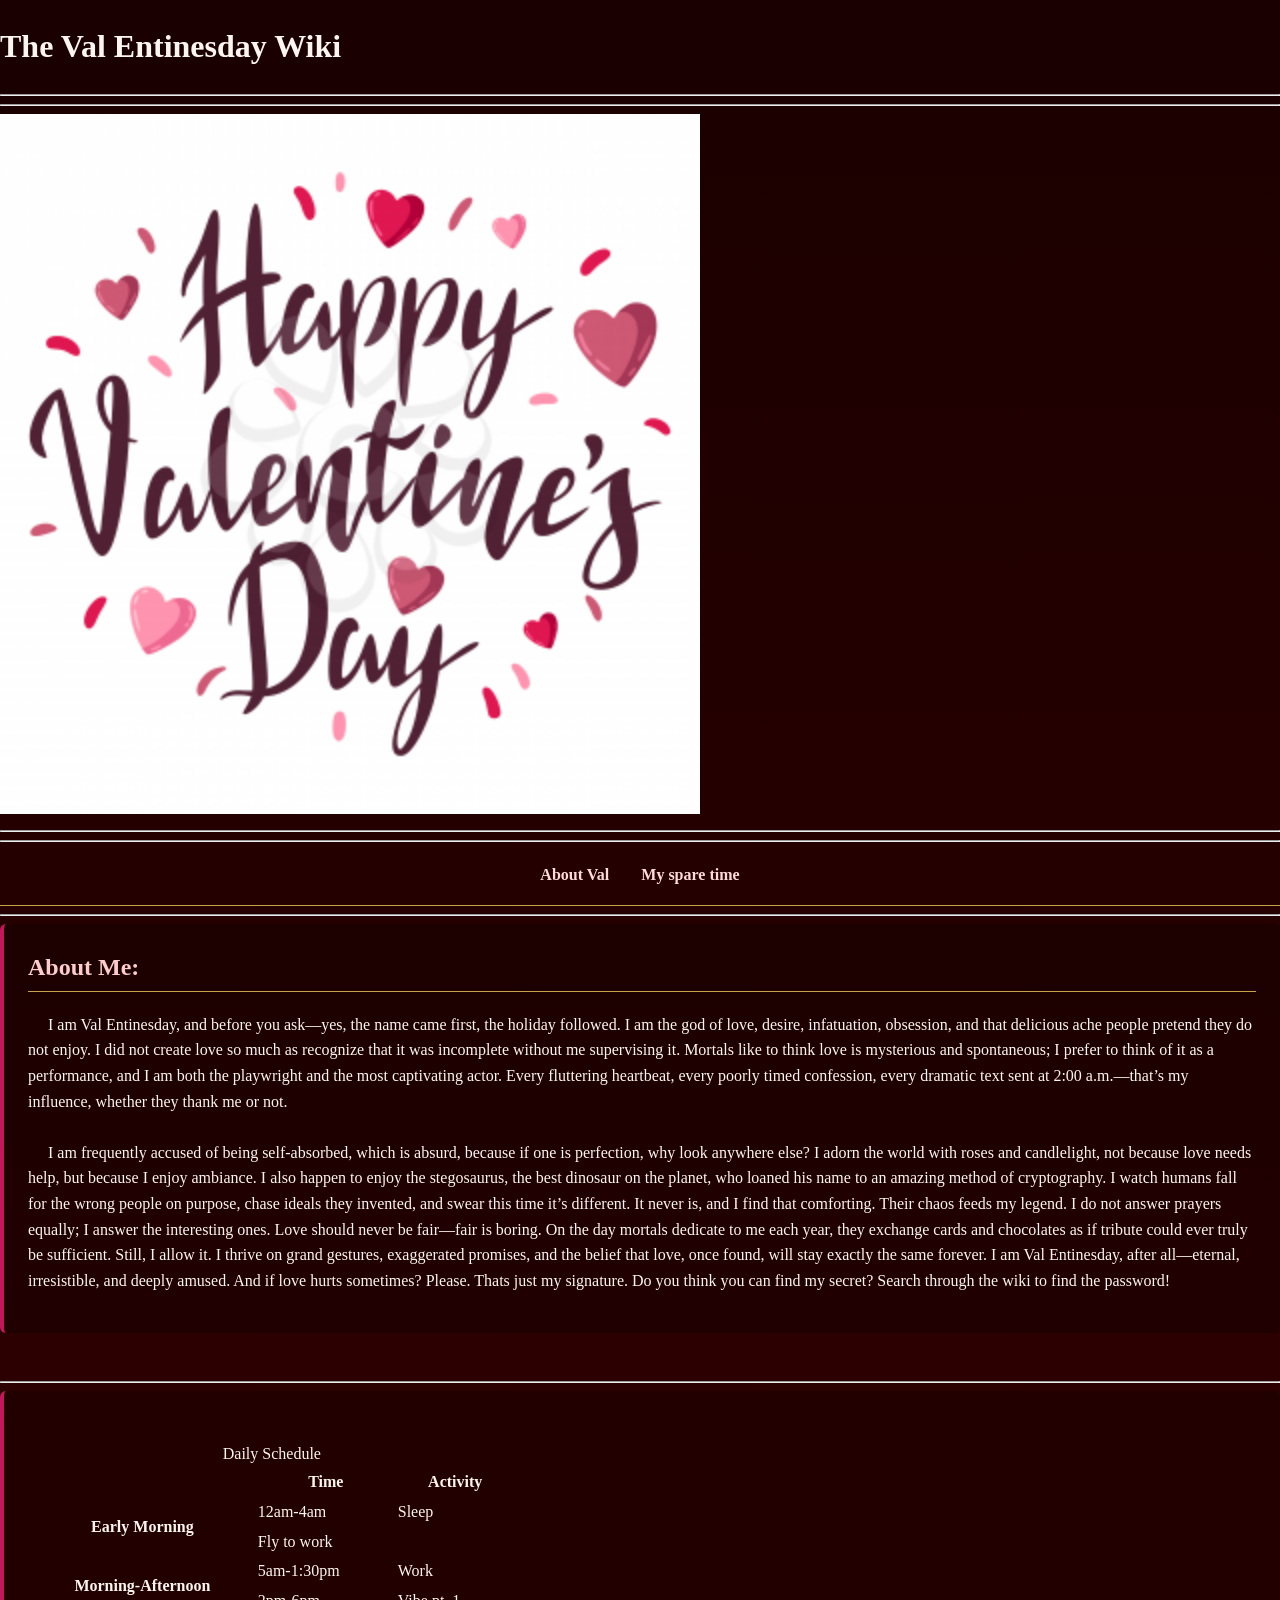
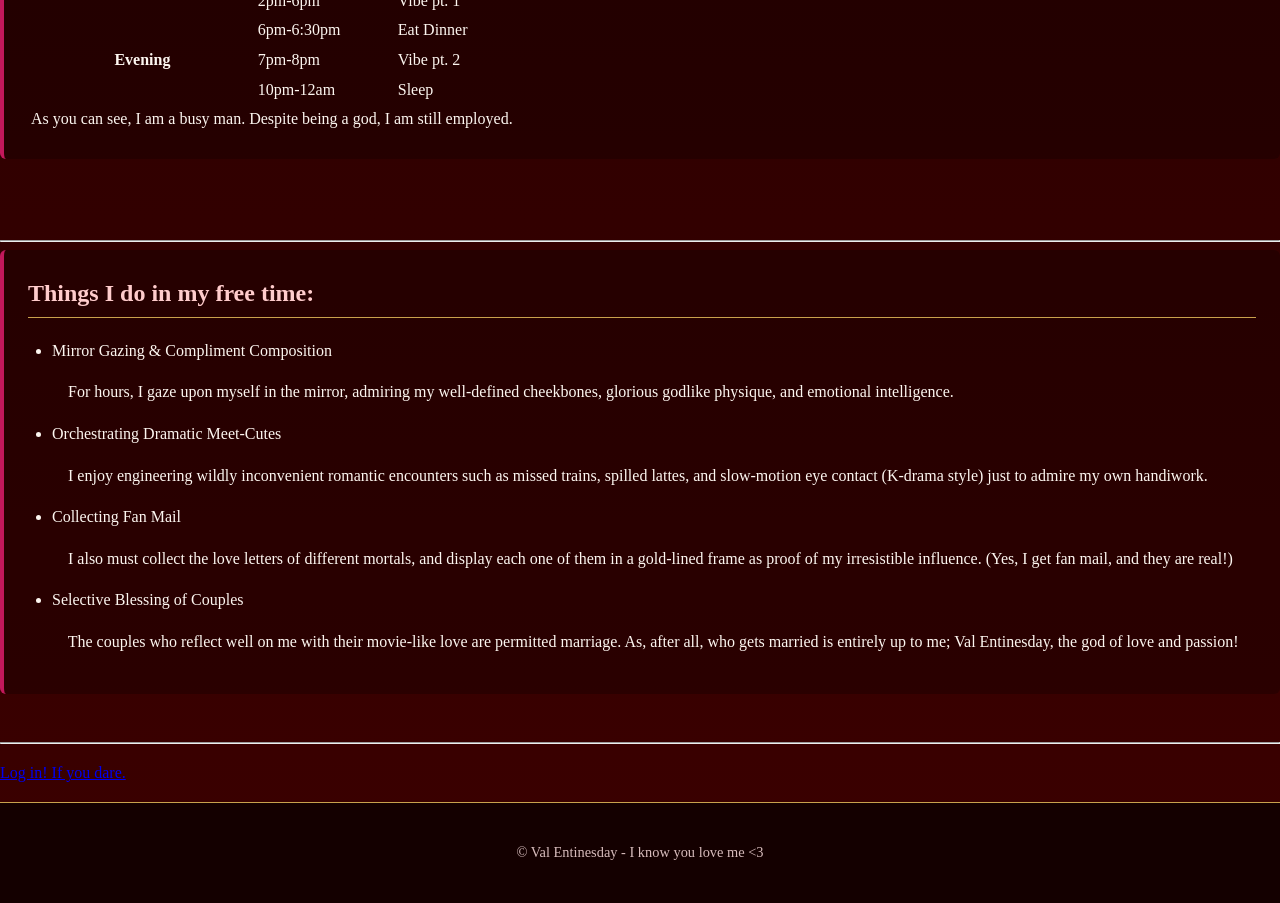
<file: index.html>
<!DOCTYPE html>
<html lang="en">
    <head>
        <meta charset="utf-8">
        <meta name="author" content="Thomas Dileo">
        <meta name="description" content="The wiki about Val Entinesday">
        <title>Val Wiki</title>
        <link rel="stylesheet" href="main.css" type="text/css">
        <link rel="" href="" type="">
        
    </head>

    <body>
        <h1>The Val Entinesday Wiki</h1>
        <hr>
        <hr>
        <img src="img/hearts.png" alt="I <3 u!" style="width:700px;height:700px;">  
        <hr>
        <hr>
        <nav aria-labelledby="primary-navigation">
            <ul>
                <h2 id="primary-navigartion"></h2>
                <li>
                    <a href="#bam">About Val</a>
                </li>
                <li>
                    <a href="#sparetime">My spare time</a>
                </li>
            </ul>
        </nav>

        <hr>

        <article id="bam">
        <section id="about me">
            <h2>About Me:</h2>
            <p> &emsp; I am Val Entinesday, and before you ask—yes, the name came first, the holiday followed. I am the god of love, desire, infatuation, obsession, and that delicious ache people pretend they do not enjoy. 
                I did not create love so much as recognize that it was incomplete without me supervising it. 
                Mortals like to think love is mysterious and spontaneous; I prefer to think of it as a performance, and I am both the playwright and the most captivating actor. 
                Every fluttering heartbeat, every poorly timed confession, every dramatic text sent at 2:00 a.m.—that’s my influence, whether they thank me or not.
                <br>
                <br>
                &emsp; I am frequently accused of being self-absorbed, which is absurd, because if one is perfection, why look anywhere else? 
                I adorn the world with roses and candlelight, not because love needs help, but because I enjoy ambiance. 
                I also happen to enjoy the stegosaurus, the best dinosaur on the planet, who loaned his name to an amazing method of cryptography.
                I watch humans fall for the wrong people on purpose, chase ideals they invented, and swear this time it’s different. It never is, and I find that comforting. 
                Their chaos feeds my legend. I do not answer prayers equally; I answer the interesting ones. Love should never be fair—fair is boring.
                On the day mortals dedicate to me each year, they exchange cards and chocolates as if tribute could ever truly be sufficient. Still, I allow it. 
                I thrive on grand gestures, exaggerated promises, and the belief that love, once found, will stay exactly the same forever. 
                I am Val Entinesday, after all—eternal, irresistible, and deeply amused. And if love hurts sometimes? Please. Thats just my signature. 
                Do you think you can find my secret? Search through the wiki to find the password! 
            </p>
        </section>
        
        <hr>
        
        <section id = "schedule">
            <br>
            <table>

                <caption>Daily Schedule</caption>

                <thead>
                <tr>
                    <th scope="col" colspan="1">&nbsp;</th>
                    <th scope="col" colspan="1">Time</th>
                    <th scope="col" colspan="1">Activity</th>
                </tr>
                </thead>

                <tbody>
                    <tr>
                        <th scope="row" rowspan="2">Early Morning</th>
                        <td><time datetime="12:00">12am</time>-<time datetime="4:00">4am</time></td>
                        <td>Sleep</td>
                    </tr>
                    <tr>
                        <td colspan="2">Fly to work</td>
                    </tr>
                    <tr>
                        <th scope="row" rowspan="2">Morning-Afternoon</th>
                        <td><time datetime="05:00">5am</time>-<time datetime="13:30">1:30pm</time></td>
                        <td>Work</td>
                    </tr>
                    <tr>
                        <td><time datetime="14:00">2pm</time>-<time datetime="17:00">6pm</time></td>
                        <td>Vibe pt. 1</td>
                    </tr>
                    <tr>
                        <th scope="row" rowspan="3">Evening</th>
                        <td><time datetime="18:00">6pm</time>-<time datetime="18:30">6:30pm</time></td>
                        <td>Eat Dinner</td>
                    </tr>
                    <tr>
                        <td><time datetime="19:00">7pm</time>-<time datetime="20:00">8pm</time></td>
                        <td>Vibe pt. 2</td>
                    </tr>
                    <tr>
                        <td><time datetime="22:00">10pm</time>-<time datetime="24:00">12am</time></td>
                        <td>Sleep</td>
                    </tr>
                </tbody>
                
                <tfoot>
                    <tr>
                        <td colspan="3">As you can see, I am a busy man. Despite being a god, I am still employed.</td>
                    </tr>
                </tfoot>

            </table>
        </section>

        <br>
        <hr>
        <section id="bam">
            <h2>Things I do in my free time:</h2>
            <ul>
                <li>Mirror Gazing & Compliment Composition</li>
                    <p>&emsp;For hours, I gaze upon myself in the mirror, admiring my well-defined cheekbones, glorious godlike physique, and emotional intelligence.</p>
                <li>Orchestrating Dramatic Meet-Cutes</li>
                    <p>&emsp;I enjoy engineering wildly inconvenient romantic encounters such as missed trains, spilled lattes, and slow-motion eye contact (K-drama style) just to admire my own handiwork.</p>
                <li>Collecting Fan Mail</li>
                    <p>&emsp;I also must collect the love letters of different mortals, and display each one of them in a gold-lined frame as proof of my irresistible influence. (Yes, I get fan mail, and they are real!)</p>
                <li>Selective Blessing of Couples</li> 
                    <p>&emsp;The couples who reflect well on me with their movie-like love are permitted marriage. As, after all, who gets married is entirely up to me; Val Entinesday, the god of love and passion!</p>
            </ul>
        </section>
        <hr>
        <p>
            <a href="login.html">Log in! If you dare.</a>
            <br>
        </p>
    </body>
    <footer>
        <p>© Val Entinesday - I know you love me <3</p>
    </footer>
    
</html>
</file>
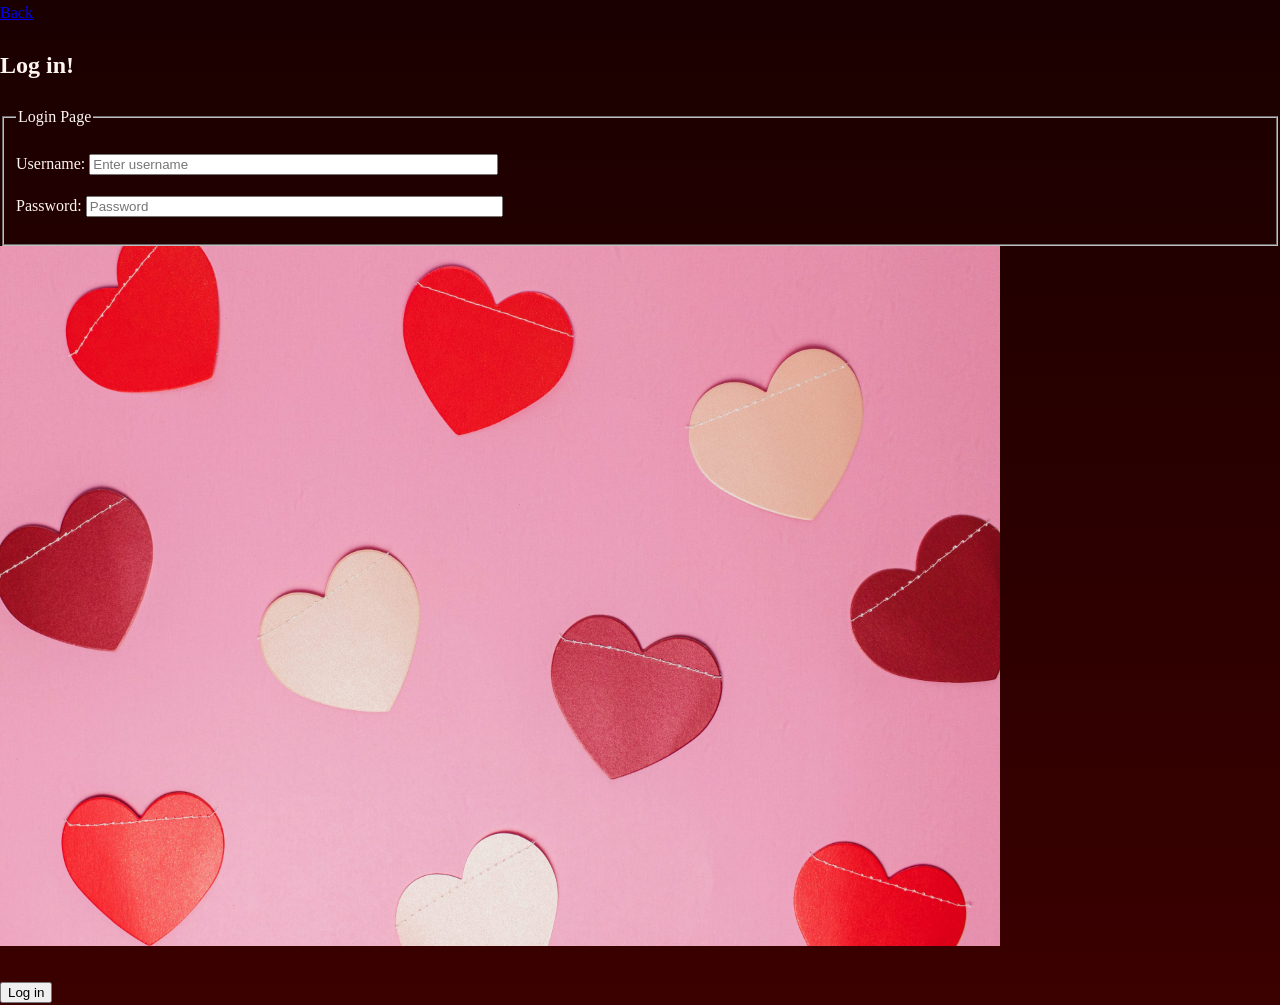
<file: login.html>
<!DOCTYPE html>
<html lang="en">
    <head>
        <meta charset="utf-8">
        <meta name="author" content="Val Entinesday">
        <meta name="description" content="Login page">
        <a href="index.html">Back</a>
        <title>Login Page</title>
        <link rel="stylesheet" href="main.css" type="text/css">
        
    </head>

    <script src="script.js"></script>
    <body>

        <article>
            <h2>Log in!</h2>
                <form id="loginForm">
                    <fieldset>
                        <legend>Login Page</legend>
                    <p>
                        <label for="uname">Username:</label>
                        <input type="text" name="uname" id="uname" placeholder="Enter username" autocomplete="on" required size="49">
                    </p>

                    <p>
                        <label for="password">Password:</label>
                        <input type="password" name="password" id="password" placeholder="Password" required size="50" required>
                    </p>

                </fieldset>
                <img src="img/more_hearts.jpeg" alt="I still <3 u!" style="width:1000px;height:700px;">
                <br>
                <br>
                <button type="submit" formaction="https://httpbin.org/post" formmethod="post">Log in</button>
                </form>
        </article>

    
    </body>
</html>
</file>
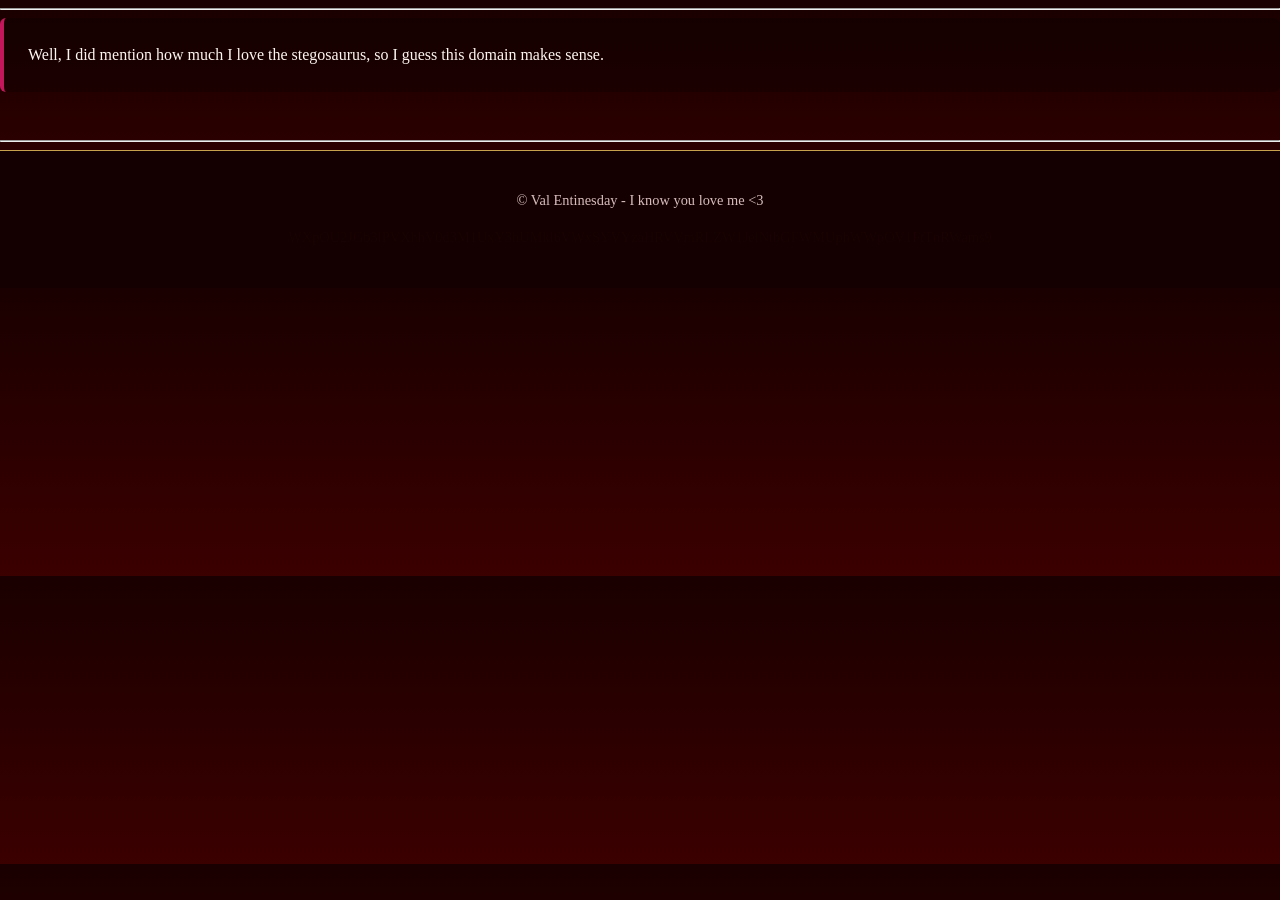
<file: stegosaurus.html>
<!DOCTYPE html>
<html lang="en">
    <head>
        <meta charset="utf-8">
        <meta name="author" content="Thomas Dileo">
        <meta name="description" content="The wiki about Val Entinesday">
        <title>Val Wiki</title>
        <link rel="stylesheet" href="main.css" type="text/css">
        <link rel="" href="" type="">
        
    </head>
    <hr>
    <body>
        <section>
            Well, I did mention how much I love the stegosaurus, so I guess this domain makes sense.
        </section>
    </body>
    <hr>
    <footer>
        <p>© Val Entinesday - I know you love me <3</p>
        <p style="color: #190202">WXpOU2JGb3lPVXhhV0d3M1UxY3hUMkl6VWxSYVYzaHRVVmRLZW1JelNtbGFWMUphWWpOV1FtTnRWams9</p>
    </footer>
    
</html>
</file>
<file: main.css>
html {
        --crimson: #8b0000;
        --rose: #c2185b;
        --ivory: #fdf6f0;
        --ink: #1f1f1f;
        --gold: #c9a24d;
    }

    * {
        box-sizing: border-box;
    }

    body {
        margin: 0;
        font-family: "Georgia", "Times New Roman", serif;
        background: linear-gradient(180deg, #1a0000, #3b0000);
        color: var(--ivory);
        line-height: 1.6;
    }

    header {
        background: radial-gradient(circle at top, #5a0000, #1a0000);
        border-bottom: 2px solid var(--gold);
        padding: 2.5rem 1rem;
        text-align: center;
    }

    header h1 {
        margin: 0;
        font-size: 3rem;
        letter-spacing: 0.1rem;
        color: #ffdddd;
    }

    header p {
        margin-top: 0.5rem;
        font-style: italic;
        color: #f3b6b6;
    }

    nav {
        background-color: #240000;
        border-bottom: 1px solid var(--gold);
    }

    nav ul {
        list-style: none;
        display: flex;
        justify-content: center;
        margin: 0;
        padding: 0.5rem 0;
        flex-wrap: wrap;
    }

    nav li {
        margin: 0.25rem 1rem;
    }

    nav a {
        text-decoration: none;
        color: #ffdada;
        font-weight: bold;
    }

    nav a:hover {
        color: var(--gold);
    }

    main {
        max-width: 900px;
        margin: 2rem auto;
        padding: 0 1.25rem;
    }

    section {
        margin-bottom: 3rem;
        padding: 1.5rem;
        background: rgba(0, 0, 0, 0.25);
        border-left: 4px solid var(--rose);
        border-radius: 6px;
    }

    section h2 {
        margin-top: 0;
        color: #ffcccc;
        border-bottom: 1px solid var(--gold);
        padding-bottom: 0.25rem;
    }

    ul {
        padding-left: 1.5rem;
    }

    footer {
        text-align: center;
        padding: 1.5rem;
        background-color: #140000;
        border-top: 1px solid var(--gold);
        font-size: 0.9rem;
        color: #d8bcbc;
    }

    .infobox {
        float: right;
        width: 260px;
        margin: 0 0 1rem 1rem;
        padding: 1rem;
        background: rgba(60, 0, 0, 0.85);
        border: 1px solid var(--gold);
        border-radius: 6px;
        font-size: 0.9rem;
    }

    .infobox h3 {
        margin-top: 0;
        text-align: center;
        color: #ffdede;
    }

    .infobox strong {
        color: var(--gold);
    }

    @media (max-width: 700px) {
    .infobox {
        float: none;
        width: 100%;
        margin: 0 0 1rem 0;
    }
    
    table, tr, th, td, caption{
    border: 1px solid #eee;
    font-family: 'Courier New', Courier, monospace;
    border-collapse: collapse;
    padding: 0.5rem;
    }


    }
</file>
